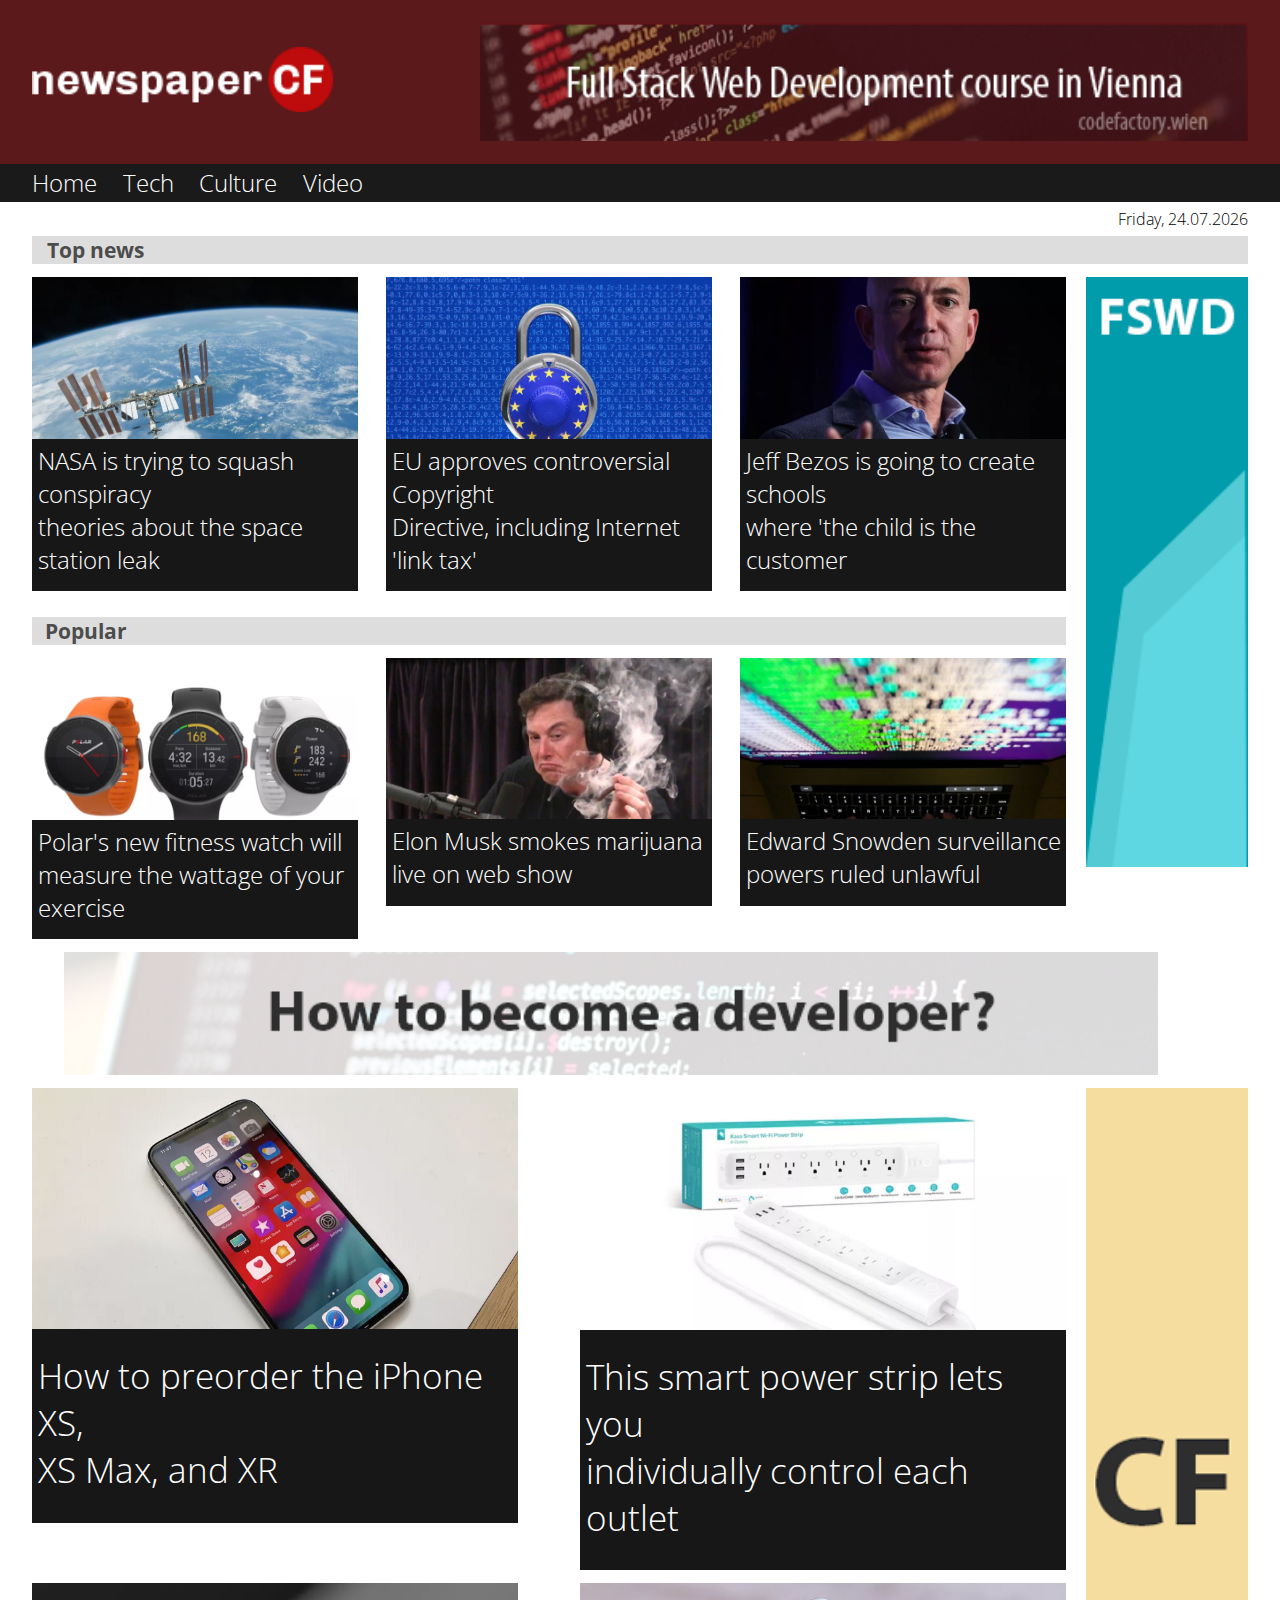
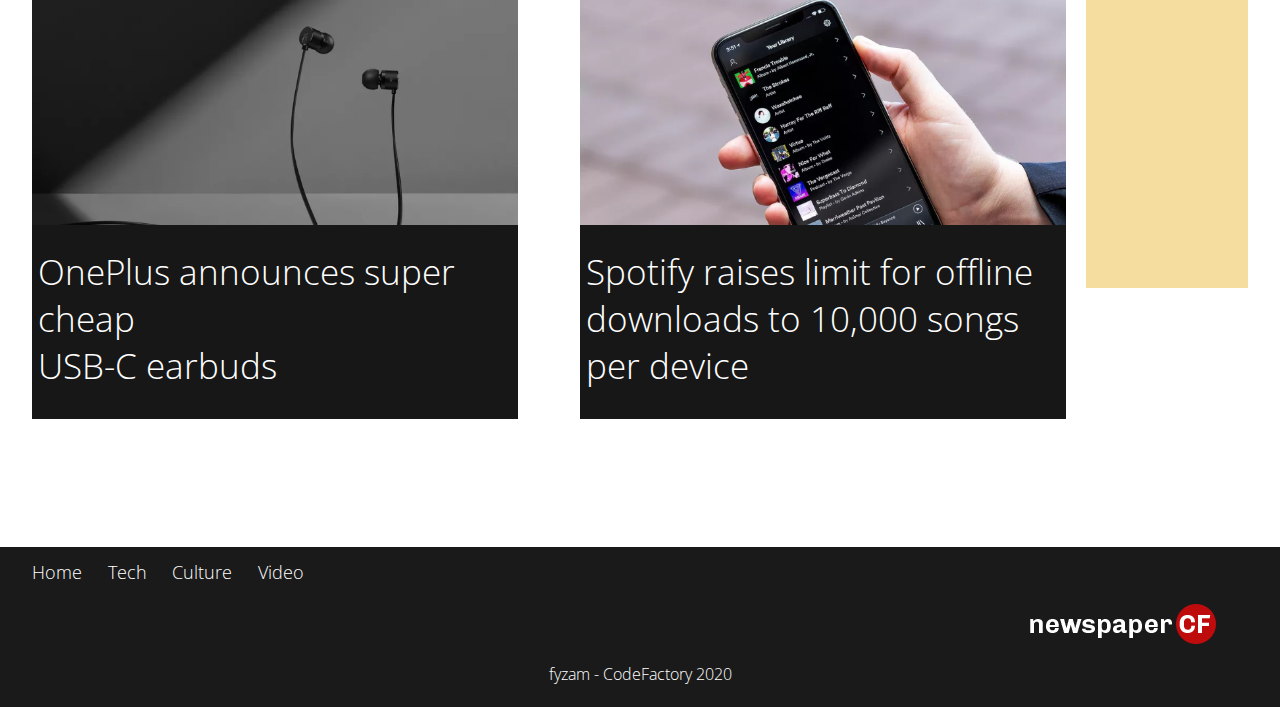
<file: index.html>
<!DOCTYPE html>
<html>
	<head>
		<title>CFLMS-fyzam-CodeReview-02</title>
		<meta charset="utf-8">
		<link rel="stylesheet" type="text/css" href="./style/style_index.css">
	</head>
	<body>
	<!-- HEADER -->	
		<header>
			<div id="left">
				<img src="./img/logo-newspaper-cf.png" alt="CF-Logo">
			</div>
			<div id="right">
				<a href="https://www.codefactory.wien"><img src="./img/banner-1.png" alt="Banner 1"></a>
			</div><!-- logos -->
		</header>

	<!-- NAVBAR -->
		<nav id="top">
			<ul>
				<li><a href="./index.html">Home</li></a>
				<li><a href="./tech.html">Tech</li></a>
				<li><a href="./culture.html">Culture</li></a>
				<li><a href="./video.html">Video</li></a>
			</ul>
		</nav>

	<!-- TIMESTAMP -->
		<div id="date">
			<span id="datetime"></span>
			<script>
				var dt = new Date(); /*new date*/
				var days = ['Sunday', 'Monday', 'Tuesday', 'Wednesday', 'Thursday', 'Friday', 'Saturday']; /*days as array of trings*/
				var dayName = days[dt.getDay()]; /*day by number and choose the string from array*/
				document.getElementById("datetime").innerHTML = dayName +", " + (("0"+dt.getDate()).slice(-2)) +"."+ (("0"+(dt.getMonth()+1)).slice(-2)) +"."+ (dt.getFullYear()); /* add "0" show only 2 positions, add 1 to month and send string to #datetime */
			</script>
		</div>


	<!-- NEWS-BAR -->
		<article class="news_bar_01">
			<span>Top news</span>		
		</article>

	<!-- IMAGE-FLOW -->
		<div class="news_container_standard">
			<div class="top_container">
				<div class="image_container">
					<div class="figure_container">
						<a href="./article.html"><article>
							<figure>
								<img src="./img/nasa.png" alt="Nasa">	
								<figcaption>
									<p>NASA is trying to squash conspiracy</p>
									<p>theories about the space station leak</p>
								</figcaption>						
							</figure>						
						</article></a>
					</div> <!-- figure_container -->
					<div class="figure_container">
						<a href="./article.html"><article>
							<figure>
								<img src="./img/eu.png" alt="EU">	
								<figcaption>
									<p>EU approves controversial Copyright</p>
									<p>Directive, including Internet 'link tax'</p>
								</figcaption>						
							</figure>						
						</article></a>
					</div> <!-- figure_container -->

					<div class="figure_container">
						<a href="./article.html"><article>
							<figure>
								<img src="./img/jeff.png" alt="Jeff Bezos">	
								<figcaption>
									<p>Jeff Bezos is going to create schools</p>
									<p>where 'the child is the customer</p>
								</figcaption>						
							</figure>						
						</article></a>
					</div> <!-- figure_container -->
				</div> <!-- image_container -->
		<!-- NEWS-BAR -->
				<article class="news_bar_02">
					<span>Popular</span>	
				</article>
				<div class="image_container">
					<div class="figure_container">
						<a href="./article.html"><article>
							<figure>
								<img src="./img/polar.png" alt="Polar Watches">	
								<figcaption>
									<p>Polar's new fitness watch will</p>
									<p>measure the wattage of your exercise</p>
								</figcaption>						
							</figure>						
						</article></a>
					</div> <!-- figure_container -->

					<div class="figure_container">
						<a href="./article.html"><article>
							<figure>
								<img src="./img/musk.jpg" alt="Elon Musk">	
								<figcaption>
									<p>Elon Musk smokes marijuana</p>
									<p>live on web show</p>
								</figcaption>						
							</figure>						
						</article></a>
					</div> <!-- figure_container -->

					<div class="figure_container">
						<a href="./article.html"><article>
							<figure>
								<img src="./img/snowden.jpg" alt="Edward Snowden">	
								<figcaption>
									<p>Edward Snowden surveillance</p>
									<p>powers ruled unlawful</p>
								</figcaption>						
							</figure>						
						</article></a>
					</div> <!-- figure_container -->
				</div> <!-- image_container -->
			</div> <!-- top_container -->
			<div class="vertical_banner_container">
				<article>
					<a href="https://www.codefactory.wien"><img src="./img/banner-2.png" alt="Banner 2"></a>
				</article>
			</div> <!-- vertical_banner_container -->
		</div> <!-- news_container -->

		<div class="news_container_spacer">
			<div class="top_container">
				<div class="image_container">
					<div class="figure_container_02">
						<a href="./article.html"><article>
							<figure>
								<img src="./img/nasa.png" alt="Nasa">	
								<figcaption>
									<p>NASA is trying to squash conspiracy</p>
									<p>theories about the space station leak</p>
								</figcaption>						
							</figure>								
						</article></a>
					</div> <!-- figure_container -->
					<div class="figure_container_02">
						<a href="./article.html"><article>
							<figure>
								<img src="./img/eu.png" alt="EU">	
								<figcaption>
									<p>EU approves controversial Copyright</p>
									<p>Directive, including Internet 'link tax'</p>
								</figcaption>						
							</figure>						
						</article></a>
					</div> <!-- figure_container -->
				</div>

				<div class="image_container">
					<div class="figure_container_02">
						<a href="./article.html"><article>
							<figure>
								<img src="./img/jeff.png" alt="Jeff Bezos">	
								<figcaption>
									<p>Jeff Bezos is going to create schools</p>
									<p>where 'the child is the customer</p>
								</figcaption>						
							</figure>						
						</article></a>
					</div> <!-- figure_container -->
					<div class="figure_container_02">
						<a href="./article.html"><article>
							<img src="./img/banner_klein-2.png" alt="Banner 3">				
						</article></a>
					</div> <!-- figure_container -->
				</div> <!-- image_container -->
								<article class="news_bar_02">
					<span>Popular</span>	
				</article>
			</div> <!-- top_container -->
		</div> <!-- news_container -->

		<div class="horzizontal_banner_container">
			<article>
				<a href="https://www.codefactory.wien"><img src="./img/banner-3.png" alt="Banner 3"></a>
			</article>
		</div><!-- horzizontal_banner_container -->










		<div class="news_container_spacer">
			<div class="top_container">
				<div class="image_container">
					<div class="figure_container_02">
						<a href="./article.html"><article>
							<figure>
								<img src="./img/polar.png" alt="Polar Watches">	
								<figcaption>
									<p>Polar's new fitness watch will</p>
									<p>measure the wattage of your exercise</p>
								</figcaption>						
							</figure>						
						</article></a>
					</div> <!-- figure_container -->
					<div class="figure_container_02">
						<a href="./article.html"><article>
							<figure>
								<img src="./img/musk.jpg" alt="Elon Musk">	
								<figcaption>
									<p>Elon Musk smokes marijuana</p>
									<p>live on web show</p>
								</figcaption>						
							</figure>					
						</article></a>
					</div> <!-- figure_container -->
				</div>
				<div class="image_container">
					<div class="figure_container_02">
						<a href="./article.html"><article>
							<figure>
								<img src="./img/snowden.jpg" alt="Edward Snowden">	
								<figcaption>
									<p>Edward Snowden surveillance</p>
									<p>powers ruled unlawful</p>
								</figcaption>						
							</figure>							
						</article></a>
					</div> <!-- figure_container -->
					<div class="figure_container_02">
						<a href="./article.html"><article>
							<figure>
								<img src="./img/iphone.png" alt="iPhome">	
								<figcaption>
									<p>How to preorder the iPhone XS,</p>
									<p>XS Max, and XR</p>
								</figcaption>						
							</figure>							
						</article></a>
					</div> <!-- figure_container -->
				</div> <!-- image_container -->
				<div class="image_container">
					<div class="figure_container_02">
						<a href="./article.html"><article>
							<figure>
								<img src="./img/smart.png" alt="Smart strip">	
								<figcaption>
									<p>This smart power strip lets you</p>
									<p>individually control each outlet</p>
								</figcaption>						
							</figure>							
						</article></a>
					</div> <!-- figure_container -->
					<div class="figure_container_02">
						<a href="./article.html"><article>
							<figure>
								<img src="./img/one.png" alt="Earbuds">	
								<figcaption>
									<p>OnePlus announces super cheap</p>
									<p>USB-C earbuds</p>
								</figcaption>						
							</figure>							
						</article></a>
					</div> <!-- figure_container -->
					
				</div> <!-- image_container -->
				<div class="image_container">
					<div class="figure_container_02">
						<a href="./article.html"><article>
							<figure>
								<img src="./img/phone.png" alt="Spotify">	
								<figcaption>
									<p>Spotify raises limit for offline</p>
									<p>downloads to 10,000 songs per device</p>
								</figcaption>						
							</figure>							
						</article></a>
					</div> <!-- figure_container -->
				</div> <!-- image_container -->

			</div> <!-- top_container -->
		<div class="vertical_banner_container">
			<article>
				<a href="https://www.codefactory.wien"><img src="./img/banner-4.png" alt="Banner 4"></a>
			</article>
			</div> <!-- vertical_banner_container -->
		</div> <!-- news_container -->

	<!-- COMMERCIALS-FLOW -->
		<div class="news_container_standard">
			<div class="top_container">
				<div class="image_container">
					<div class="figure_container_02">
						<a href="./article.html"><article>
							<figure>
								<img src="./img/iphone.png" alt="iPhome">	
								<figcaption>
									<p>How to preorder the iPhone XS,</p>
									<p>XS Max, and XR</p>
								</figcaption>						
							</figure>						
						</article></a>
					</div> <!-- figure_container -->
					<div class="figure_container_02">
						<a href="./article.html"><article>
							<figure>
								<img src="./img/smart.png" alt="Smart strip">	
								<figcaption>
									<p>This smart power strip lets you</p>
									<p>individually control each outlet</p>
								</figcaption>						
							</figure>						
						</article></a>
					</div> <!-- figure_container -->
				</div>
				<div class="image_container">
					<div class="figure_container_02">
						<a href="./article.html"><article>
							<figure>
								<img src="./img/one.png" alt="Earbuds">	
								<figcaption>
									<p>OnePlus announces super cheap</p>
									<p>USB-C earbuds</p>
								</figcaption>						
							</figure>						
						</article></a>
					</div> <!-- figure_container -->
					<div class="figure_container_02">
						<a href="./article.html"><article>
							<figure>
								<img src="./img/phone.png" alt="Spotify">	
								<figcaption>
									<p>Spotify raises limit for offline</p>
									<p>downloads to 10,000 songs per device</p>
								</figcaption>						
							</figure>						
						</article></a>
					</div> <!-- figure_container -->
				</div> <!-- image_container -->
			</div> <!-- top_container -->
		<div class="vertical_banner_container">
			<article>
				<a href="https://www.codefactory.wien"><img src="./img/banner-4.png" alt="Banner 4"></a>
			</article>
			</div> <!-- vertical_banner_container -->
		</div> <!-- news_container -->

		<footer>
	<!-- NAVBAR -->
			<nav id="bottom">
				<ul>
					<li><a href="./index.html">Home</li></a>
					<li><a href="./tech.html">Tech</li></a>
					<li><a href="./culture.html">Culture</li></a>
					<li><a href="./video.html">Video</li></a>
				</ul>
			</nav>
			<div id="bottom_right">
				<img src="./img/logo-newspaper-cf.png" alt="CF-Logo">
			</div>
 				<p>fyzam - CodeFactory 2020</p>
			</div>
		</footer>
	</body>
</html>
</file>
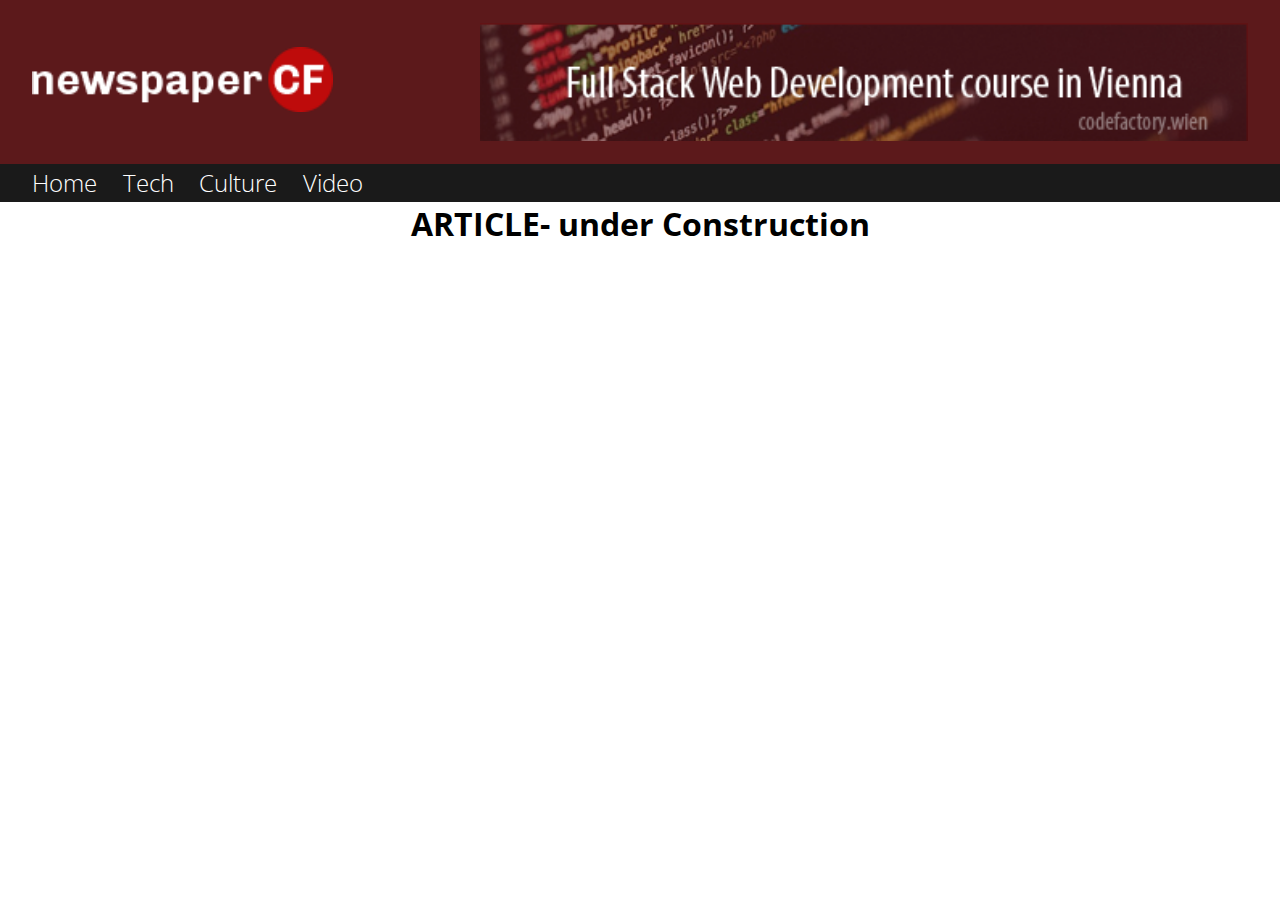
<file: article.html>
<!DOCTYPE html>
<html>
	<head>
		<title>CFLMS-fyzam-CodeReview-02</title>
		<meta charset="utf-8">
		<link rel="stylesheet" type="text/css" href="./style/style_index.css">
	</head>
	<body>
	<!-- HEADER -->	
		<header>
			<div id="left">
				<img src="./img/logo-newspaper-cf.png" alt="CF-Logo">
			</div>
			<div id="right">
				<a href="https://www.codefactory.wien"><img src="./img/banner-1.png" alt="Banner 1"></a>
			</div><!-- logos -->
		</header>

	<!-- NAVBAR -->
		<nav id="top">
			<ul>
				<li><a href="./index.html">Home</li></a>
				<li><a href="./tech.html">Tech</li></a>
				<li><a href="./culture.html">Culture</li></a>
				<li><a href="./video.html">Video</li></a>
			</ul>
		</nav>

		<div>
			<h1>ARTICLE- under Construction</h1>
		</div>
		
	</body>
</html>
</file>
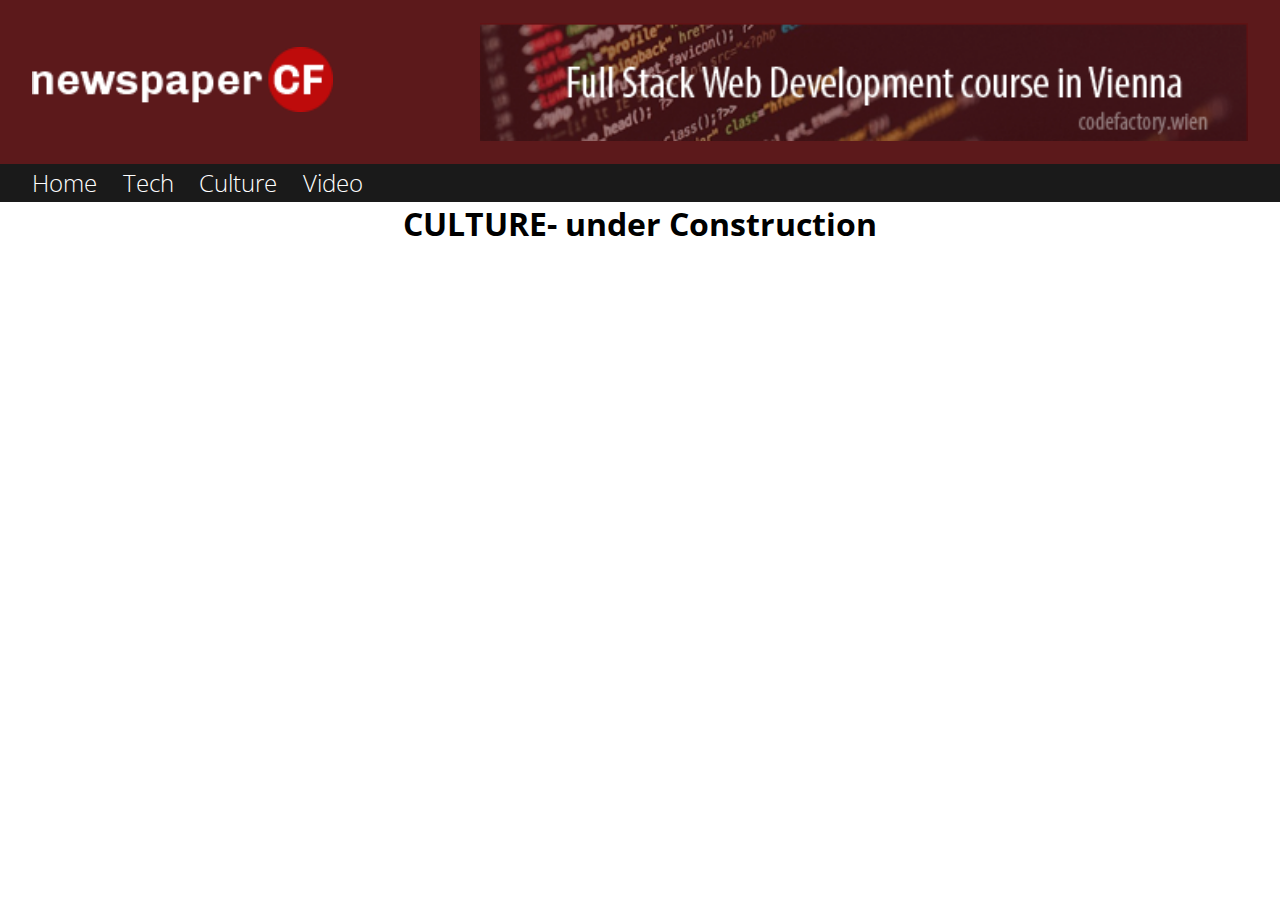
<file: culture.html>
<!DOCTYPE html>
<html>
	<head>
		<title>CFLMS-fyzam-CodeReview-02</title>
		<meta charset="utf-8">
		<link rel="stylesheet" type="text/css" href="./style/style_index.css">
	</head>
	<body>
	<!-- HEADER -->	
		<header>
			<div id="left">
				<img src="./img/logo-newspaper-cf.png" alt="CF-Logo">
			</div>
			<div id="right">
				<a href="https://www.codefactory.wien"><img src="./img/banner-1.png" alt="Banner 1"></a>
			</div><!-- logos -->
		</header>

	<!-- NAVBAR -->
		<nav id="top">
			<ul>
				<li><a href="./index.html">Home</li></a>
				<li><a href="./tech.html">Tech</li></a>
				<li><a href="./culture.html">Culture</li></a>
				<li><a href="./video.html">Video</li></a>
			</ul>
		</nav>

		<div>
			<h1>CULTURE- under Construction</h1>
		</div>		





	</body>
</html>
</file>
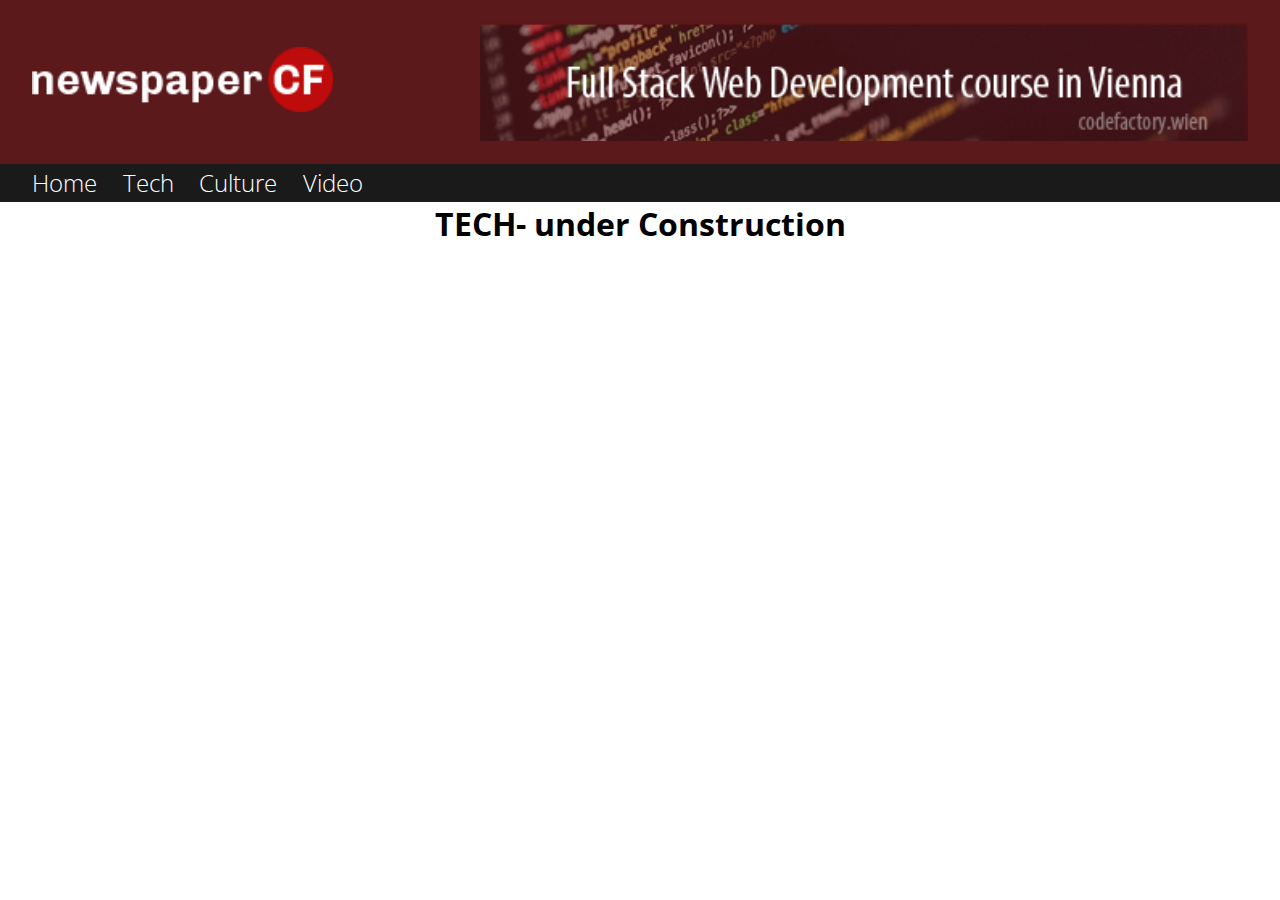
<file: tech.html>
<!DOCTYPE html>
<html>
	<head>
		<title>CFLMS-fyzam-CodeReview-02</title>
		<meta charset="utf-8">
		<link rel="stylesheet" type="text/css" href="./style/style_index.css">
	</head>
	<body>
	<!-- HEADER -->	
		<header>
			<div id="left">
				<img src="./img/logo-newspaper-cf.png" alt="CF-Logo">
			</div>
			<div id="right">
				<a href="https://www.codefactory.wien"><img src="./img/banner-1.png" alt="Banner 1"></a>
			</div><!-- logos -->
		</header>

	<!-- NAVBAR -->
		<nav id="top">
			<ul>
				<li><a href="./index.html">Home</li></a>
				<li><a href="./tech.html">Tech</li></a>
				<li><a href="./culture.html">Culture</li></a>
				<li><a href="./video.html">Video</li></a>
			</ul>
		</nav>

		<div>
			<h1>TECH- under Construction</h1>
		</div>




	</body>
</html>
</file>
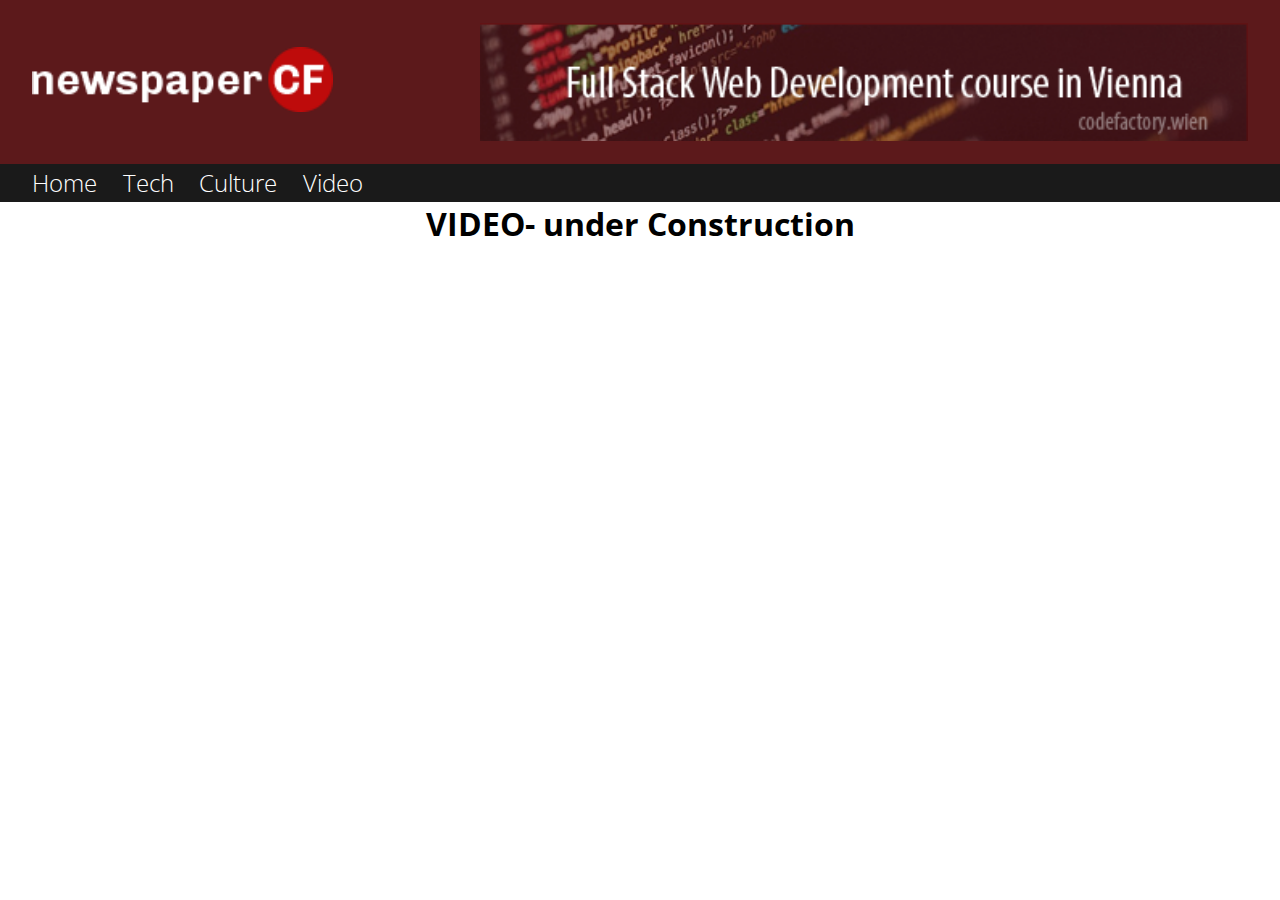
<file: video.html>
<!DOCTYPE html>
<html>
	<head>
		<title>CFLMS-fyzam-CodeReview-02</title>
		<meta charset="utf-8">
		<link rel="stylesheet" type="text/css" href="./style/style_index.css">
	</head>
	<body>
	<!-- HEADER -->	
		<header>
			<div id="left">
				<img src="./img/logo-newspaper-cf.png" alt="CF-Logo">
			</div>
			<div id="right">
				<a href="https://www.codefactory.wien"><img src="./img/banner-1.png" alt="Banner 1"></a>
			</div><!-- logos -->
		</header>

	<!-- NAVBAR -->
		<nav id="top">
			<ul>
				<li><a href="./index.html">Home</li></a>
				<li><a href="./tech.html">Tech</li></a>
				<li><a href="./culture.html">Culture</li></a>
				<li><a href="./video.html">Video</li></a>
			</ul>
		</nav>

		<div>
			<h1>VIDEO- under Construction</h1>
		</div>





	</body>
</html>
</file>
<file: style/style_index.css>
@import url("https://fonts.googleapis.com/css2?family=Open+Sans+Condensed:wght@300;700&display=swap");
/*font-family: 'Open Sans Condensed', sans-serif */
* {
  margin: 0;
  padding: 0;
  font-family: "Open Sans Condensed", sans-serif;
  font-weight: 300;
  text-decoration: none; }

header {
  background-color: #5C191B;
  width: 100%;
  padding: 1.8% 0% 1.8% 0%;
  display: flex;
  flex-flow: row;
  justify-content: space-between;
  align-items: center; }

header #left {
  margin-left: 2.5%;
  width: 23.5%; }

header #right {
  margin-right: 2.5%;
  width: 60%; }

header #left img {
  width: 100%; }

header #right img {
  width: 100%; }

div h1 {
  width: 100%;
  font-weight: 700;
  text-align: center; }

nav[id="top"] ul, nav[id="top"] li, a {
  text-decoration: none;
  font-size: 115%;
  color: #FFFFFF;
  display: flex;
  flex-flow: row;
  justify-content: left; }

nav[id="top"][id="top"] li {
  padding: 0 2vw 0 0; }

nav[id="top"] ul {
  padding: 0.2% 0% 0.2% 2.5%; }

nav[id="top"] {
  position: sticky;
  top: 0;
  width: 100%;
  background-color: #1A1A1A; }

#datetime {
  display: flex;
  width: 97.5%;
  flex-flow: row-reverse;
  font-size: 100%;
  margin: 0.5% 0% 0.5% 0; }

.news_bar_01 {
  width: 95%;
  margin-left: 2.5%;
  background-color: #DDDDDD;
  color: #4C4C4C; }

.news_bar_01 span {
  font-weight: 700;
  font-size: 1.3em;
  margin-left: 1.25%; }

.news_container, .news_container_spacer, .news_container_standard {
  margin-left: 2.5%;
  width: 95%;
  display: flex;
  flex-flow: wrap;
  justify-content: space-between; }

.top_container {
  width: 85%;
  display: flex;
  flex-flow: wrap; }

.image_container {
  width: 100%;
  margin-top: 1vw;
  display: flex;
  flex-flow: row;
  justify-content: space-between; }

.figure_container {
  width: 31.5%; }

.figure_container_02 {
  width: 47%; }

.vertical_banner_container img {
  width: 100%; }

.vertical_banner_container {
  margin-top: 1vw;
  width: 13.3%; }

.figure_container img, figure {
  width: 100%;
  background-color: #171717; }

.figure_container_02 img, figure {
  width: 100%;
  background-color: #171717; }

.figure_container p {
  font-size: 1.9vw;
  color: #FFFFFF; }

.figure_container_02 p {
  font-size: 2.7vw;
  color: #FFFFFF; }

.figure_container figcaption {
  padding-left: 0.5vw;
  padding-bottom: 1.2vw; }

.figure_container_02 figcaption {
  padding-left: 0.5vw;
  padding-top: 1.4vw;
  padding-bottom: 2.3vw; }

.news_bar_02 {
  width: 100%;
  margin-top: 2vw;
  background-color: #DDDDDD;
  color: #4C4C4C; }

.news_bar_02 span {
  font-weight: 700;
  font-size: 1.3em;
  margin-left: 1.25%; }

/*BANNER 02 */
.horzizontal_banner_container {
  margin-top: 1vw;
  margin-left: 5%;
  text-align: center;
  width: 95%; }

.horzizontal_banner_container img {
  width: 90%; }

footer {
  display: flex;
  flex-flow: column;
  text-align: center;
  justify-content: space-around;
  background-color: #1A1A1A;
  margin-top: 10%;
  height: 10em; }

nav[id="bottom"] ul, nav[id="bottom"] li {
  text-decoration: none;
  font-size: 100%;
  color: #FFFFFF;
  display: flex;
  flex-flow: row;
  justify-content: left; }

nav[id="bottom"] li {
  padding: 0 2vw 0 0; }

nav[id="bottom"] ul {
  padding: 0.2% 0% 0.2% 2.5%; }

nav[id="bottom"] {
  display: flex;
  justify-content: left;
  width: 100%;
  background-color: #1A1A1A; }

footer p {
  color: #FFFFFF;
  padding-bottom: 1%; }

#bottom_right {
  display: flex;
  flex-flow: row-reverse;
  width: 95%; }

@media screen and (max-width: 800px) {
  div[class="vertical_banner_container"] article {
    display: none; }

  div[id="right"] {
    display: none; }

  header {
    display: flex;
    flex-flow: row;
    justify-content: left; }

  div[class="horzizontal_banner_container"] article {
    display: none; }

  div[class="news_container_standard"] {
    display: none; }

  nav[id="top"] ul, nav[id="top"] li {
    justify-content: center; }

  nav[id="top"] {
    margin-bottom: 0.5em; }

  nav[id="bottom"] {
    justify-content: center; }

  .top_container {
    width: 100%; }

  header #left {
    width: 50%; }

  #bottom_right {
    justify-content: center;
    width: 100%; }

  #bottom_right img {
    width: 180px; }

  div[id="date"] {
    display: none; } }
@media screen and (min-width: 801px) {
  div[class="news_container_spacer"] {
    display: none; } }

/*# sourceMappingURL=style_index.css.map */
</file>
